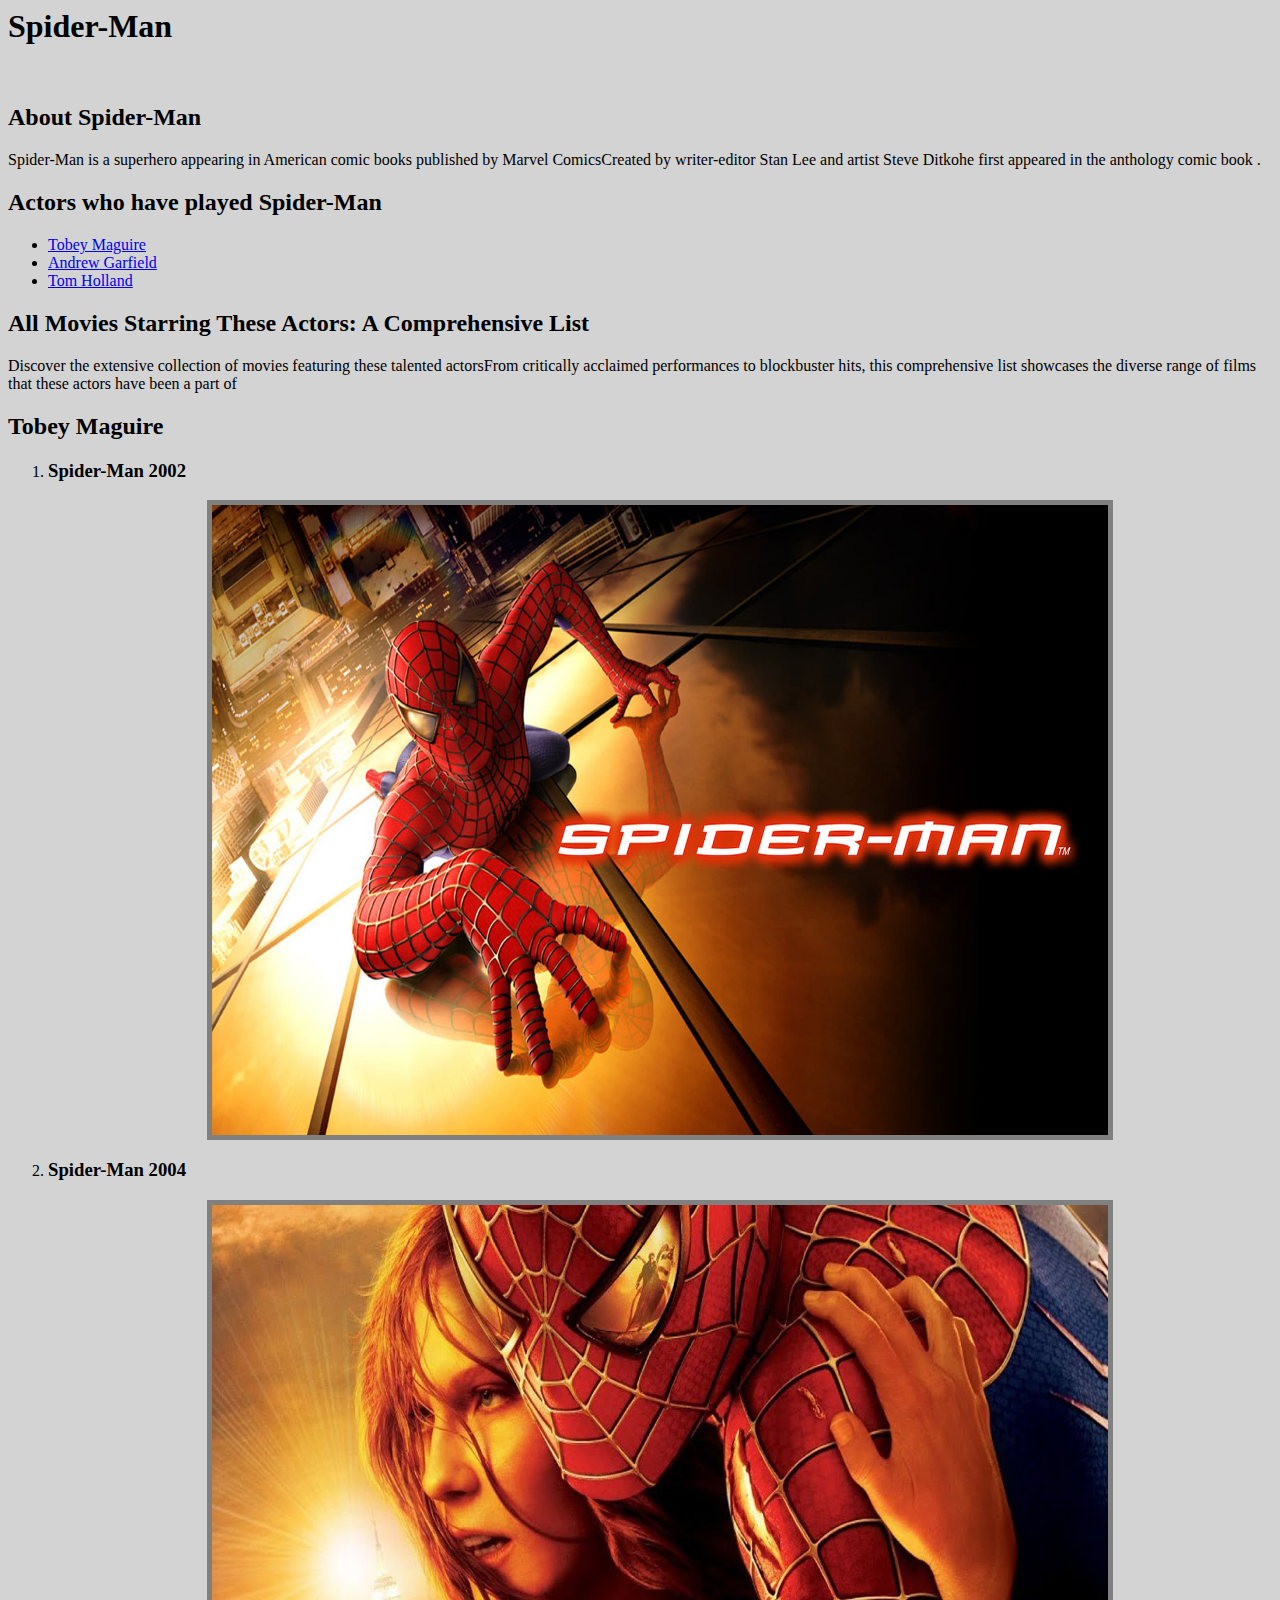
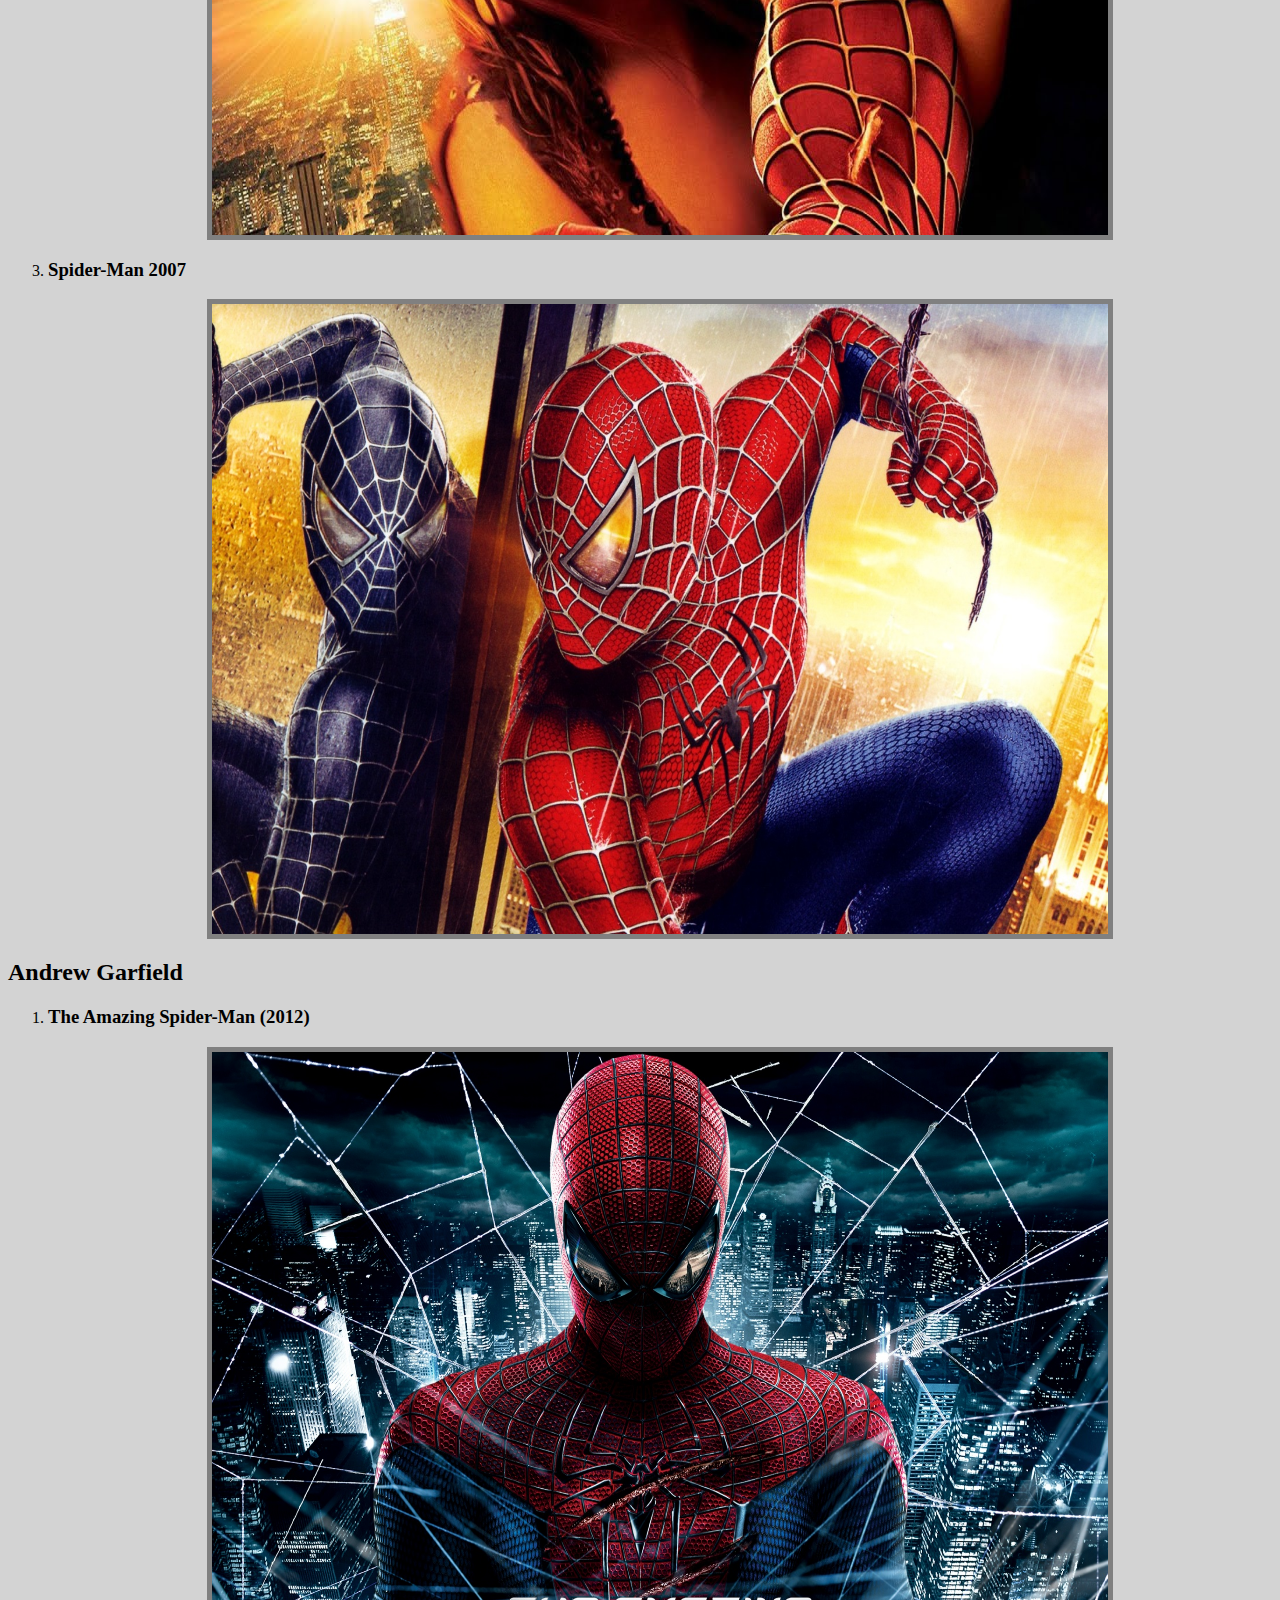
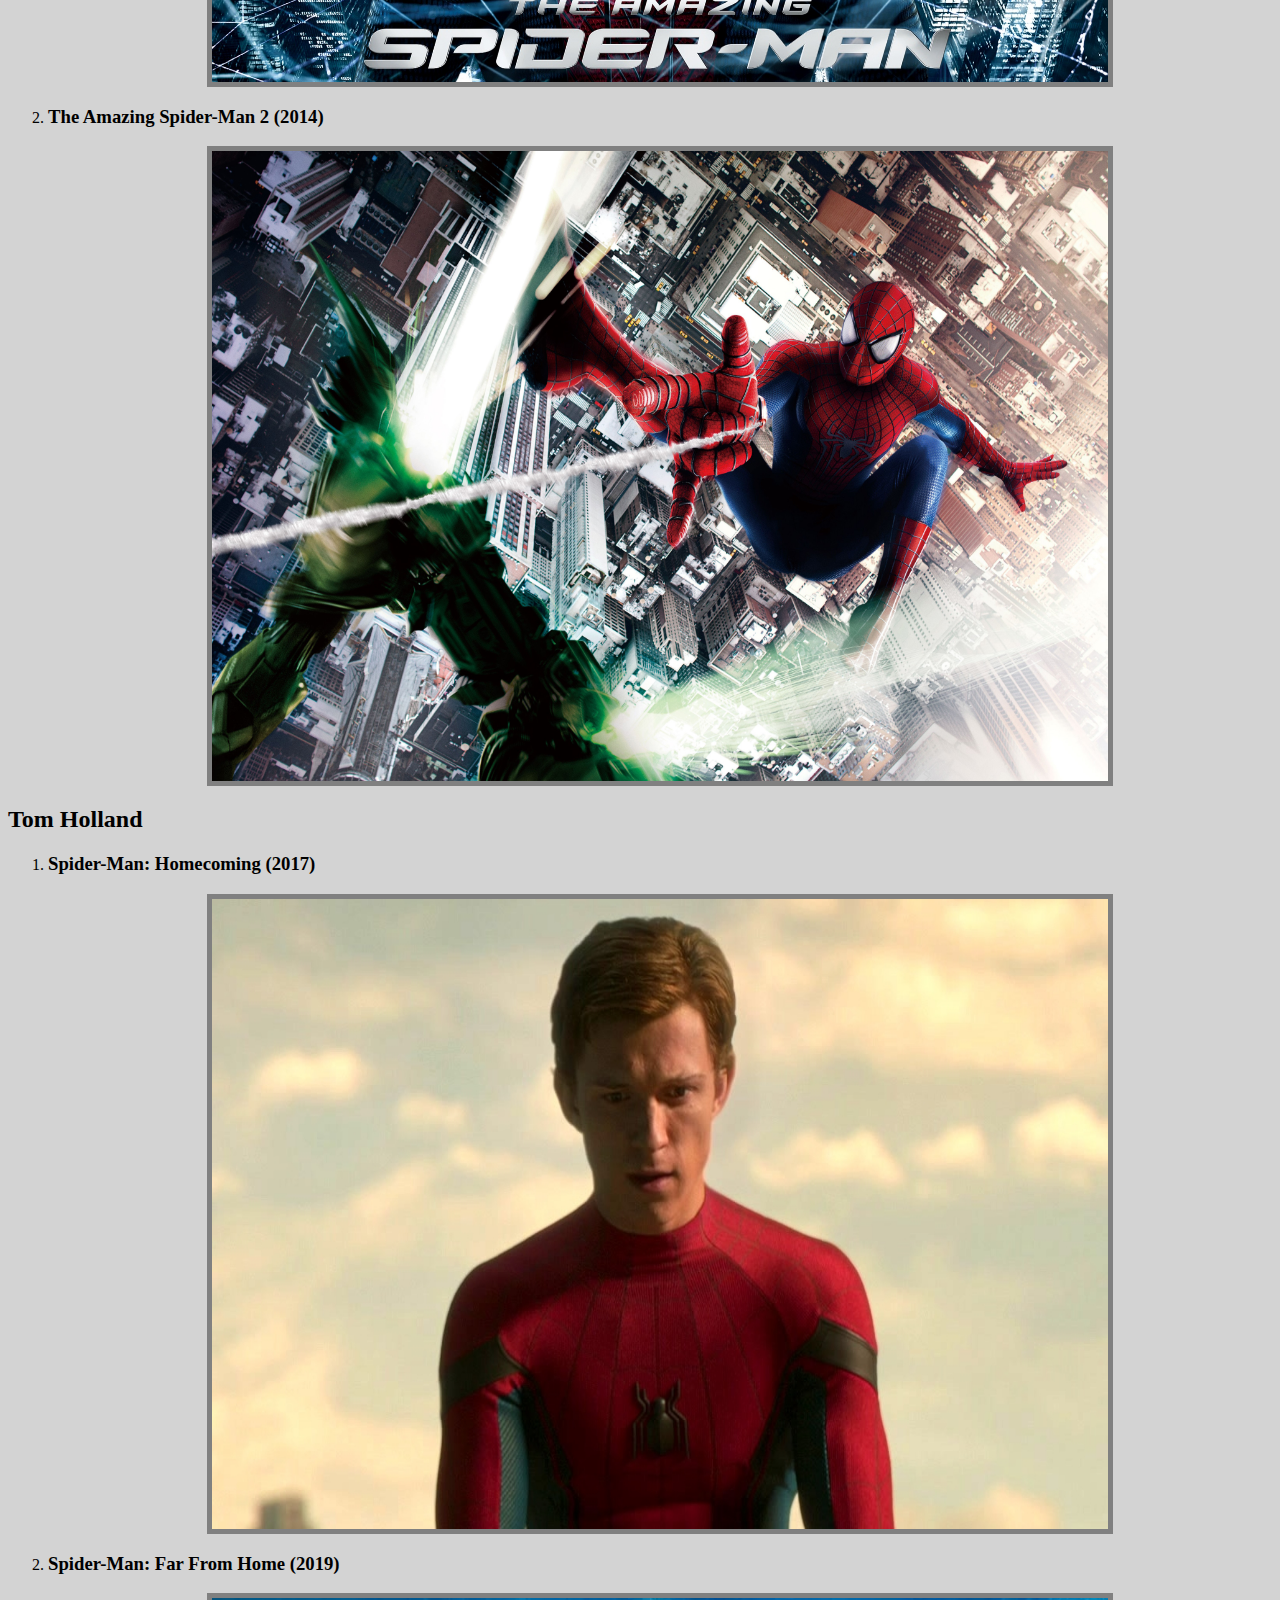
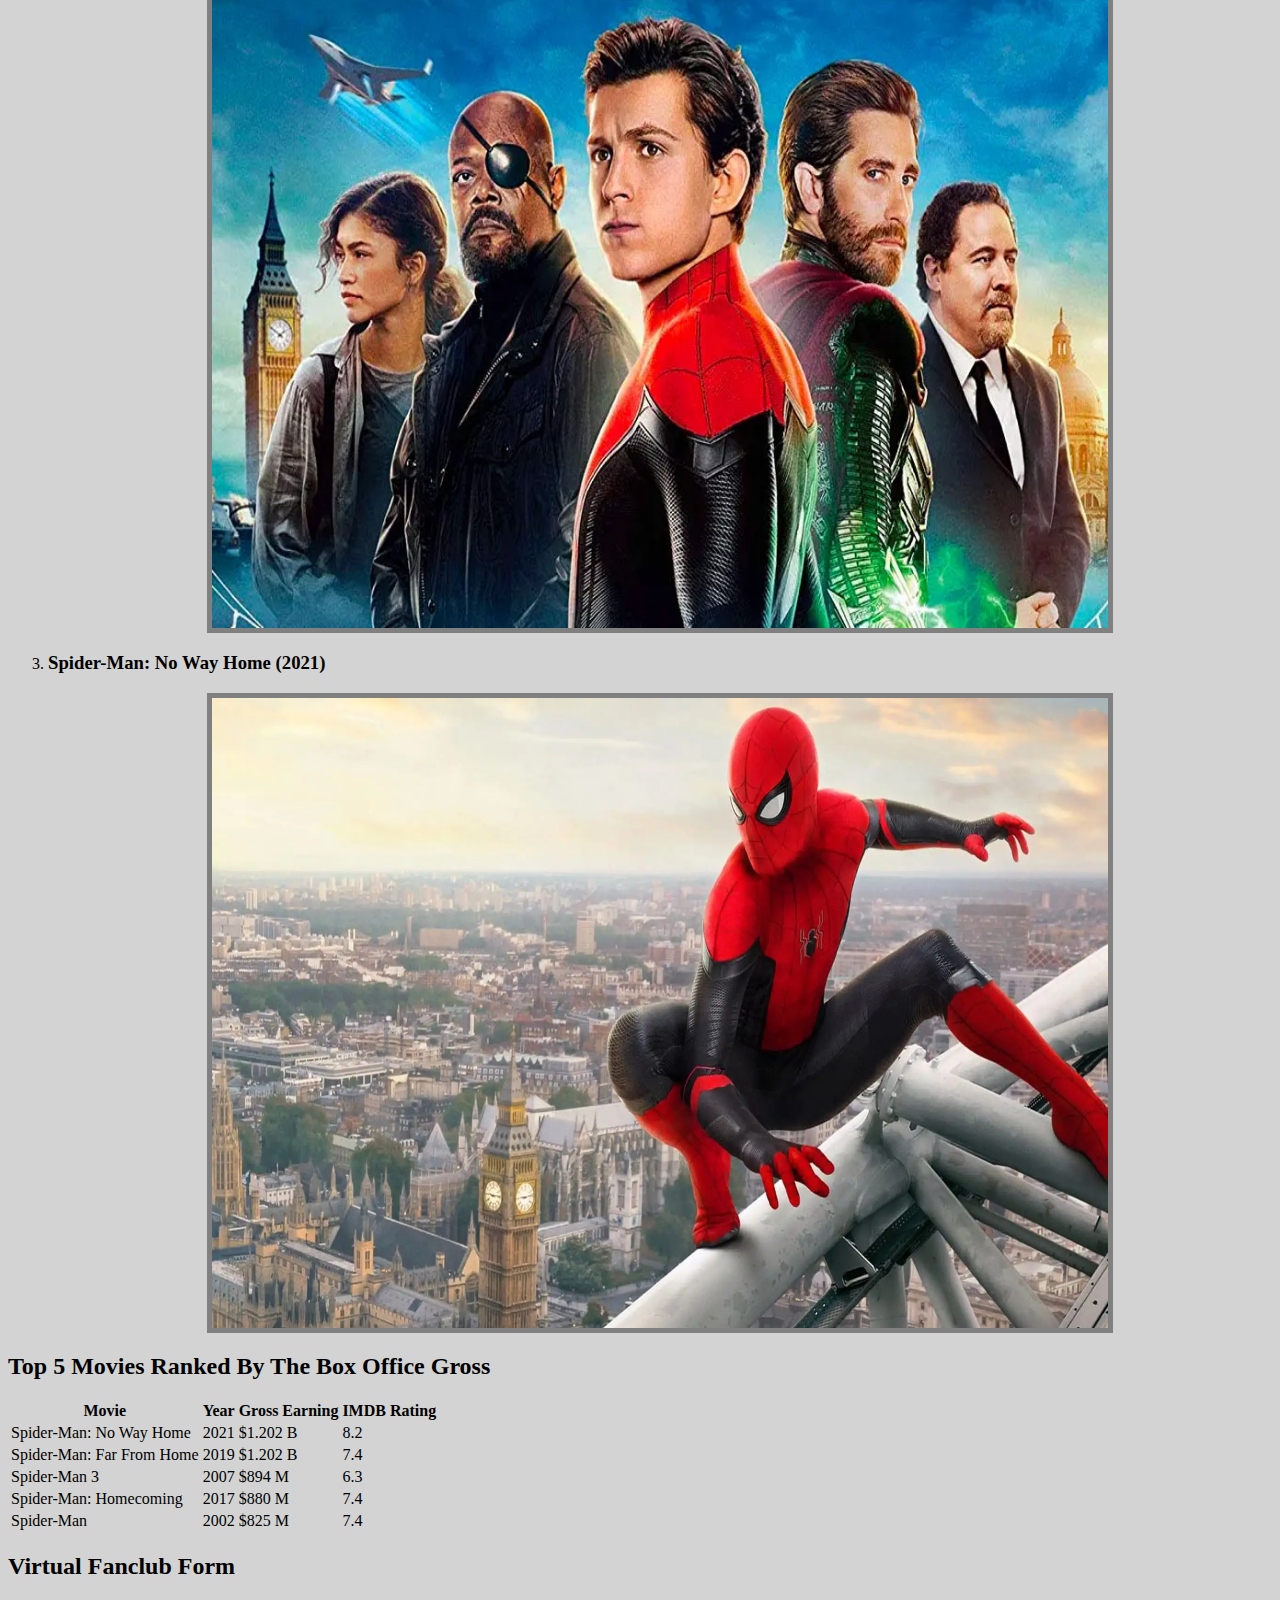
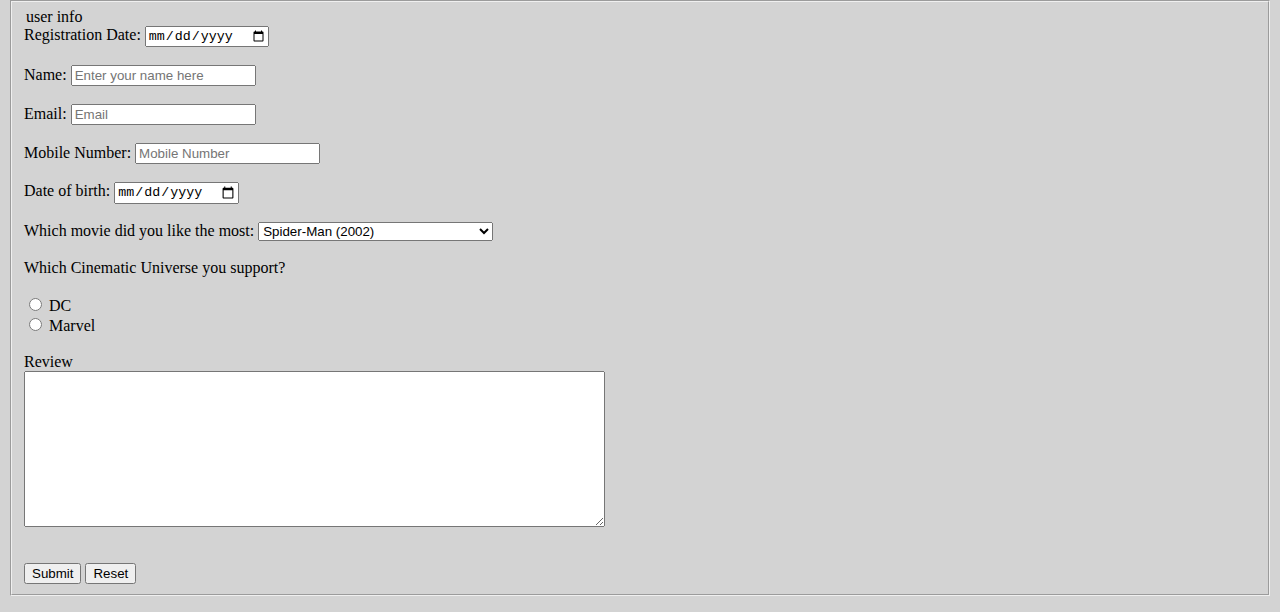
<file: index.html>
<html lang="en">
<head>
    <meta charset="UTF-8">
    <meta name="viewport" content="width=device-width, initial-scale=1.0">
    <title>Website</title>
    <link rel="stylesheet" href="index.css">
</head>
<body>
    <div>
        <div>
            <div id="main-heading">
                <h1>
                    Spider-Man
                </h1>
            </div>
            
            <br>
            <div class="about">
                <h2>
                    About Spider-Man
                </h2>
                <p>
                    Spider-Man is a superhero appearing in American comic books published by Marvel ComicsCreated by writer-editor Stan Lee and artist Steve Ditkohe first appeared in the anthology comic book .
                </p>
                <div class="actors">
                <h2>
                    Actors who have played Spider-Man
                </h2>
                <ul>
                    <li><a href="#Tobey Maguire">Tobey Maguire</a></li>
                    <li><a href="#Andrew Garfield">Andrew Garfield</a></li>
                    <li><a href="#Tom Holland">Tom Holland</a></li>
                </ul>
                </div>
                <div class="actorimg">

                </div>
                <div class="movies">
                 <h2>
                    All Movies Starring These Actors: A Comprehensive List
                 </h2>
                 <p>
                    Discover the extensive collection of movies featuring these talented actorsFrom critically acclaimed performances to blockbuster hits, this comprehensive list showcases the diverse range of films that these actors have been a part of
                 </p>
                 <h2 id="Tobey Maguire">
                    Tobey Maguire
                 </h2>
                 <ol>
                    <li>
                        <h3>
                            Spider-Man 2002
                         </h3>
                         <div class="img">
                            <img class = 'Spider-Man-img' src="./img/cduO1uudFt5mY8LmhFFlkkdMlFp.jpg" alt="Spider-Man (2002)">
                         </div>
                    </li>
                    <li>
                        <h3>
                            Spider-Man 2004
                         </h3>
                         <div class="img">
                            <img class = 'Spider-Man-img' src="./img/maxresdefault.jpg" alt="Spider-Man (2004)">
                         </div>
                    </li>
                    <li>
                        <h3>
                            Spider-Man 2007
                         </h3>
                         <div class="img">
                            <img class = 'Spider-Man-img' src="./img/Spider-Man3PosterHeader.jpg" alt="Spider-Man (2007)">
                         </div>
                    </li>
                 </ol>

                 <h2 id="Andrew Garfield">
                    Andrew Garfield
                 </h2>
                 <ol>
                    <li>
                        <h3>
                            The Amazing Spider-Man (2012)
                         </h3>
                         <div class="img">
                            <img class = 'Spider-Man-img' src="./img/280472.jpg" alt="The Amazing Spider-Man (2012)">
                         </div>
                    </li>
                    <li>
                        <h3>
                            The Amazing Spider-Man 2 (2014)
                         </h3>
                         <div class="img">
                            <img class = 'Spider-Man-img' src="./img/the_amazing_spider_man_2_imax.jpg" alt="The Amazing Spider-Man 2">
                         </div>
                    </li>
                 </ol>

                 <h2 id="Tom Holland">
                    Tom Holland
                 </h2>
                 <ol>
                    <li>
                        <h3>
                            Spider-Man: Homecoming (2017)
                         </h3>
                         <div class="img">
                            <img class = 'Spider-Man-img' src="./img/011014_1150x647_926140_138.jpg" alt="Spider-Man: Homecoming (2017)">
                         </div>
                    </li>
                    <li>
                        <h3>
                            Spider-Man: Far From Home (2019)
                         </h3>
                         <div class="img"> 
                            <img class = 'Spider-Man-img' src="./img/spider-man-far-from-home-poster-16x9.webp" alt="Spider-Man: Far From Home (2019)">
                         </div>
                    </li>
                    <li>
                        <h3>
                            Spider-Man: No Way Home (2021)
                         </h3>
                         <div class="img">
                            <img class = 'Spider-Man-img' src="./img/spidermannowayhome1.webp" alt="Spider-Man: No Way Home (2021)">
                         </div>
                    </li>
                 </ol>

                </div>
            </div>
        </div>
        <div>
            <h2>Top 5 Movies Ranked By The Box Office Gross</h2>
            <table>
                <thead>
                    <tr>
                        <th>Movie</th>
                        <th>Year</th>
                        <th>Gross Earning</th>                    
                        <th>IMDB Rating</th>
                    </tr>
                </thead>
                <tbody>
                    <tr>
                        <td>Spider-Man: No Way Home</td>
                        <td>2021</td>
                        <td>$1.202 B</td>
                        <td>8.2</td>
                    </tr>
                    <tr>
                        <td>Spider-Man: Far From Home</td>
                        <td>2019</td>
                        <td>$1.202 B</td>
                        <td>7.4</td>
                    </tr>
                    <tr>
                        <td>Spider-Man 3</td>
                        <td>2007</td>
                        <td>$894 M</td>
                        <td>6.3</td>
                    </tr>
                    <tr>
                        <td>Spider-Man: Homecoming</td>
                        <td>2017</td>
                        <td>$880 M</td>
                        <td>7.4</td>
                    </tr>
                    <tr>
                        <td>Spider-Man</td>
                        <td>2002</td>
                        <td>$825 M</td>
                        <td>7.4</td>
                    </tr>
                </tbody>
            </table>
        </div>
    </div>
    <div Clas="Virtual_fanclub">
        <div Class="form">
            <h2>Virtual Fanclub Form</h2>
            <form action="" method="">
                <fieldset>
                    <div class="personal_info">
                        <legend>user info</legend>
                        <label for="registration_date">Registration Date:</label>
                        <input name='registration_date' type="date"/>
                        <br><br>
                        <label for=>Name:</label>
                        <input type="text" placeholder="Enter your name here" />
                        <br><br>
                        <label for=>Email:</label>
                        <input type="email" placeholder="Email"/>
                        <br><br>
                        <label for=>Mobile Number:</label>
                        <input type="tel" placeholder="Mobile Number" />
                        <br><br>
                        <label for=>Date of birth:</label>
                        <input type="date" />
                        <br><br>
                    </div>
                    <div class = 'movie_info'>
                        <label for=>Which movie did you like the most:</label>
                        <select name="favourite movie" >
                            <option value="Spider-Man (2002)">Spider-Man (2002)</option>
                            <option value="Spider-Man (2004)">Spider-Man (2002)</option>
                            <option value="Spider-Man (2007)">Spider-Man (2007)</option>
                            <option value="The Amazing Spider-Man (2012)">The Amazing Spider-Man (2012)</option>
                            <option value="The Amazing Spider-Man 2 (2014)">The Amazing Spider-Man 2 (2014)</option>
                            <option value="Spider-Man Homecoming (2017)">Spider-Man Homecoming (2017)</option>
                            <option value="Spider-Man: Far From Home (2019)">Spider-Man: Far From Home (2019)</option>
                            <option value="Spider-Man: No Way Home (2021)"></option>               
                        </select>
                        <br><br>
                        <label>Which Cinematic Universe you support?</label>
                        <br><br>
                        <input type="radio" name = 'Cinematic' value="DC" />
                        <label>DC</label>
                        <br>
                        <input type="radio" name = 'Cinematic' value="Marvel" >
                        <label>Marvel</label>
                        <br><br>
                        <label>Review</label><br>
                        <textarea name="review" cols="70" rows="10"></textarea>
                    </div>
                    <br><br>
                    <input type="submit" />
                    <input type="reset" />
                </fieldset>
            </form>
        </div>
    </div>
   <script src="essentials.js"></script>
</body>
<footer>

</footer>
</html>
</file>
<file: index.css>
body{
    color:black;
    background-color:lightgray;
}

div.img{
    display: flex;
    justify-content: center;
}

img.Spider-Man-img{
    border: solid gray 5px;
    width: 70vw;
    height: 70vh;
    justify-items: center;
}
</file>
